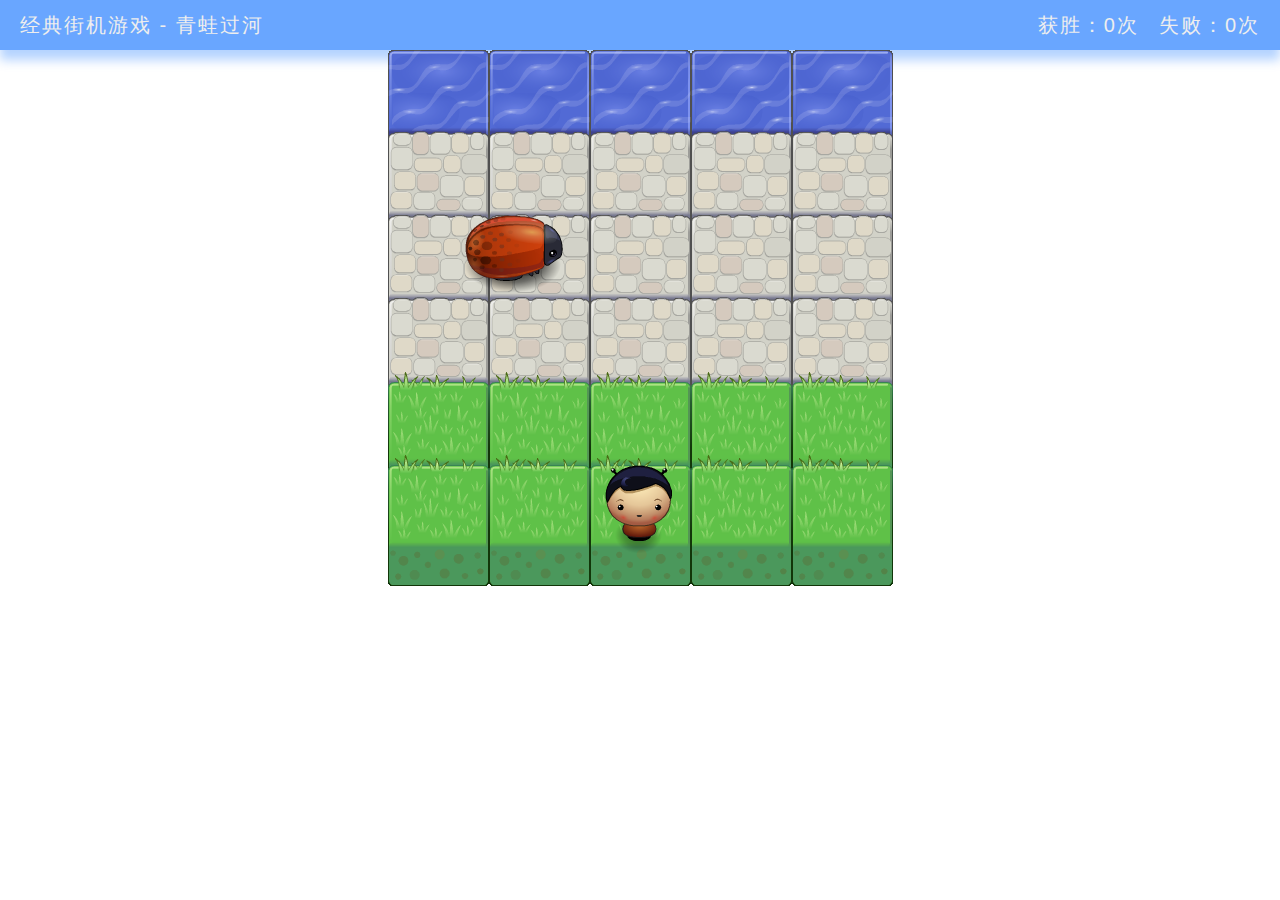
<file: index.html>
<!DOCTYPE html>
<html>
<head>
    <meta charset="UTF-8">
    <title>Effective JavaScript: Frogger</title>
    <link rel="stylesheet" href="css/style.css">
    <style>
        .game-score-wrapper{
            float: right;
            margin-right: 20px;
        }
        .game-score-wrapper li{
            float: left;
            list-style: none;
            margin-left: 20px;
        }
    </style>
</head>
<div class="user-title-wrapper">
    <span class="game-title font-common">经典街机游戏 - 青蛙过河</span>

    <ul class="game-score-wrapper">
        <li class="font-common"><span>获胜：</span><span id="win_times">20次</span></li>
        <li class="font-common"><span>失败：</span><span id="fail_times">1次</span></li>
    </ul>

</div>
<body>
    <script src="js/resources.js"></script>
    <script src="js/app.js"></script>
    <script src="js/engine.js"></script>
    <script>
        // 从localStorage中读取数据并渲染
        function getScores(){
            var win_score = localStorage.getItem('win_score');
            var fail_score = localStorage.getItem('fail_score');

            var win_ele = document.getElementById('win_times');
            var fail_ele = document.getElementById('fail_times');

            win_ele.innerHTML = (win_score == null) ? 0 + '次' : win_score + '次';
            fail_ele.innerHTML = (fail_score == null) ? 0 + '次' : fail_score + '次';
        }
        window.onload = getScores();
    </script>
</body>
</html>
</file>
<file: css/style.css>
*{
    padding: 0;
    margin: 0;
}
body {
    text-align: center;
}
.user-title-wrapper{
    position: absolute;
    clear: both;
    width: 100%;
    top: 0;
    height: 50px;
    z-index: -1;
    background: rgba(67,144,255,.8);
    box-shadow: 0 10px 10px rgba(67,144,255,.4);
}
.font-common{
    font-family: 'Microsoft Yahei', sans-serif,'PingFang SC';
    font-size: 20px;
    color: #eee;
    height: 50px;
    line-height: 50px;
    letter-spacing: 2px;
}
.game-title{
    float: left;
    margin-left: 20px;
}
.game-score{
    float: right;
}
</file>
